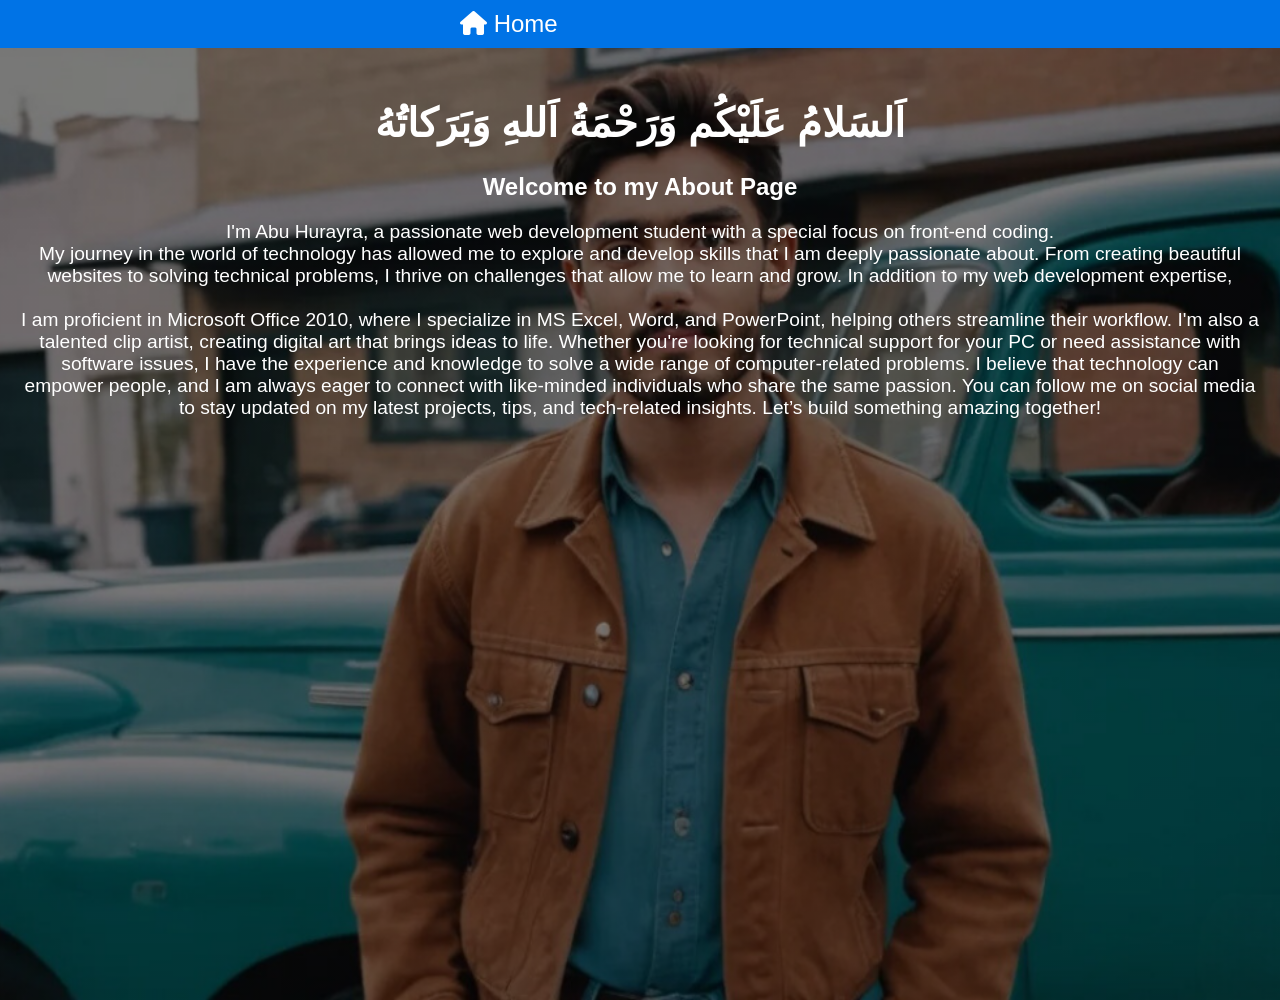
<file: about.html>
<!DOCTYPE html>
<html lang="en">
<head>
    <meta charset="UTF-8">
    <meta name="viewport" content="width=device-width, initial-scale=1.0">
    <title>About</title>
    <link rel="stylesheet" href="styles.css">
    <!-- Font Awesome CDN for the Home Icon -->
    <link rel="stylesheet" href="https://cdnjs.cloudflare.com/ajax/libs/font-awesome/6.0.0-beta3/css/all.min.css">
</head>
<body>
    <div class="navbar">
        <div class="navbar">
            <a href="index.html" class="home-icon"><i class="fa-solid fa-house"></i> Home</a>
        </div>
    </div>
<text>
        <h1>‏اَلسَلامُ عَلَيْكُم وَرَحْمَةُ اَللهِ وَبَرَكاتُهُ‎</H1> 

        <h2>Welcome to my About Page</h1>
        <p>
        I'm Abu Hurayra, a passionate web development student with a special focus on front-end coding. <br> My journey in the world of technology has allowed me to explore and develop skills that I am deeply passionate about. From creating beautiful websites to solving technical problems, I thrive on challenges that allow me to learn and grow.
        
        In addition to my web development expertise, <br> <br>I am proficient in Microsoft Office 2010, where I specialize in MS Excel, Word, and PowerPoint, helping others streamline their workflow. I'm also a talented clip artist, creating digital art that brings ideas to life. Whether you're looking for technical support for your PC or need assistance with software issues, I have the experience and knowledge to solve a wide range of computer-related problems.
        
        I believe that technology can empower people, and I am always eager to connect with like-minded individuals who share the same passion. You can follow me on social media to stay updated on my latest projects, tips, and tech-related insights. Let’s build something amazing together!</p>
    </text>
    </body>
</html>
</file>
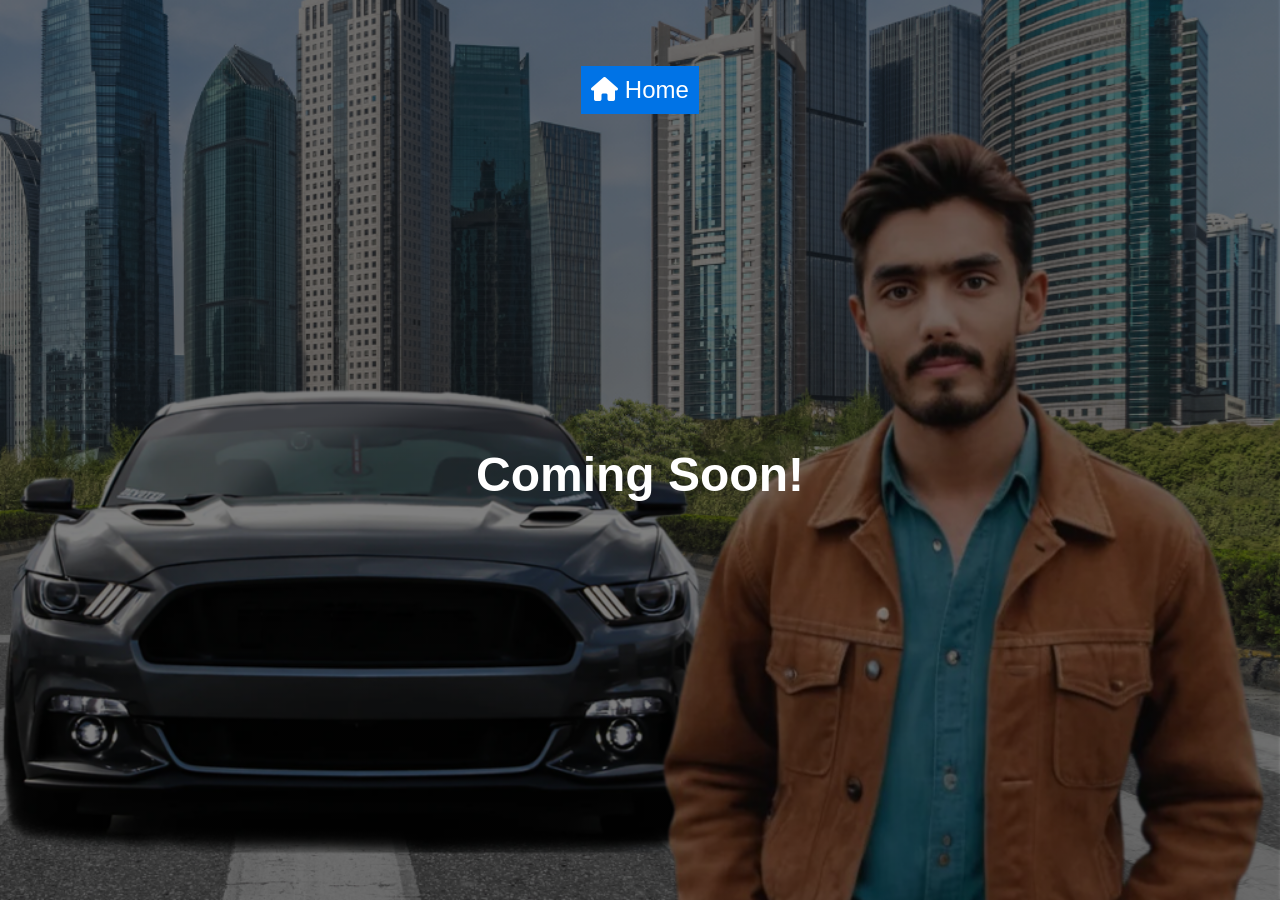
<file: shop.html>
<!DOCTYPE html>
<html lang="en">
<head>
    <meta charset="UTF-8">
    <meta name="viewport" content="width=device-width, initial-scale=1.0">
    <title>Coming Soon</title>
    <link rel="stylesheet" href="style2.css">
    <link rel="stylesheet" href="https://cdnjs.cloudflare.com/ajax/libs/font-awesome/6.0.0-beta3/css/all.min.css">
</head>
<body>
    <div class="navbar">
        <a href="index.html" class="home-icon"><i class="fa-solid fa-house"></i> Home</a>
    </div>
    <div class="content">
        <h1>Coming Soon!</h1>
    </div>
</body>
</html>
</file>
<file: styles.css>
/* Body Styling */
body {
    background: 
        linear-gradient(rgba(0, 0, 0, 0.5), rgba(0, 0, 0, 0.5)), /* Transparent overlay */
        url('7.png') no-repeat center center / cover; /* Background image */
    color: #fff; /* White Text */
    font-family: Arial, sans-serif; /* Font for the page */
    text-align: center; /* Center align the text */
    margin: 0;
    padding: 0;
    height: 100vh; /* Ensures the height covers the viewport */
}

/* Navbar Styling */
.navbar {
    display: flex;
    background-color: rgb(84, 112, 221);
    position: fixed;
    width: 100%;
    padding: 8px 15px;
    top: 0px;
    left: 0px;
    z-index: 10; /* Keeps the icon on top */
}

/* Navbar styling */
.navbar {
    background-color: #0073e6;
    padding: 10px;
    text-align: center;
}

.navbar .home-icon {
    color: white;
    text-decoration: none;
    font-size: 24px;
    margin: 0px 450px;
}

.navbar .home-icon:hover {
    color:  red;
}
/* Heading Styling */
h1 {
    font-size: 2.5em;
    margin-top: 100px; /* Space from the top */
}

/* Paragraph Styling */
p {
    font-size: 1.2em;
    margin-top: 16px;
    padding: 0 20px;
    text-align: justify center;
    font-family: Arial, Helvetica, sans-serif;
}
</file>
<file: style2.css>
/* Reset default styles */
* {
    margin: 0;
    padding: 0;
    box-sizing: border-box;
}
body {
    font-family: Arial, sans-serif;
    margin: 0;
    padding: 0;
    display: flex;
    flex-direction: column;
    justify-content: center; /* Center content vertically */
    align-items: center; /* Center content horizontally */
    height: 100vh; /* Full viewport height */
    background: 
      linear-gradient(rgba(0, 0, 0, 0.5), rgba(0, 0, 0, 0.5)), /* Transparent overlay */
      url('m2.png') no-repeat center center/cover; /* Background image */
    color: white;
  }
/* Navbar styling */
.navbar {
    background-color: #0073e6;
    padding: 10px;
    text-align: center;
}

.navbar .home-icon {
    color: white;
    text-decoration: none;
    font-size: 24px;
}

.navbar .home-icon:hover {
    color:  red;
}

/* Center the content */
.content {
    display: flex;
    justify-content: center;
    align-items: center;
    height: 80vh; /* Make the content area take up 80% of the viewport height */
    text-align: center;
}

.content h1 {
    font-size: 48px;
    color: white;
    font-family: Arial, sans-serif;
}
</file>
